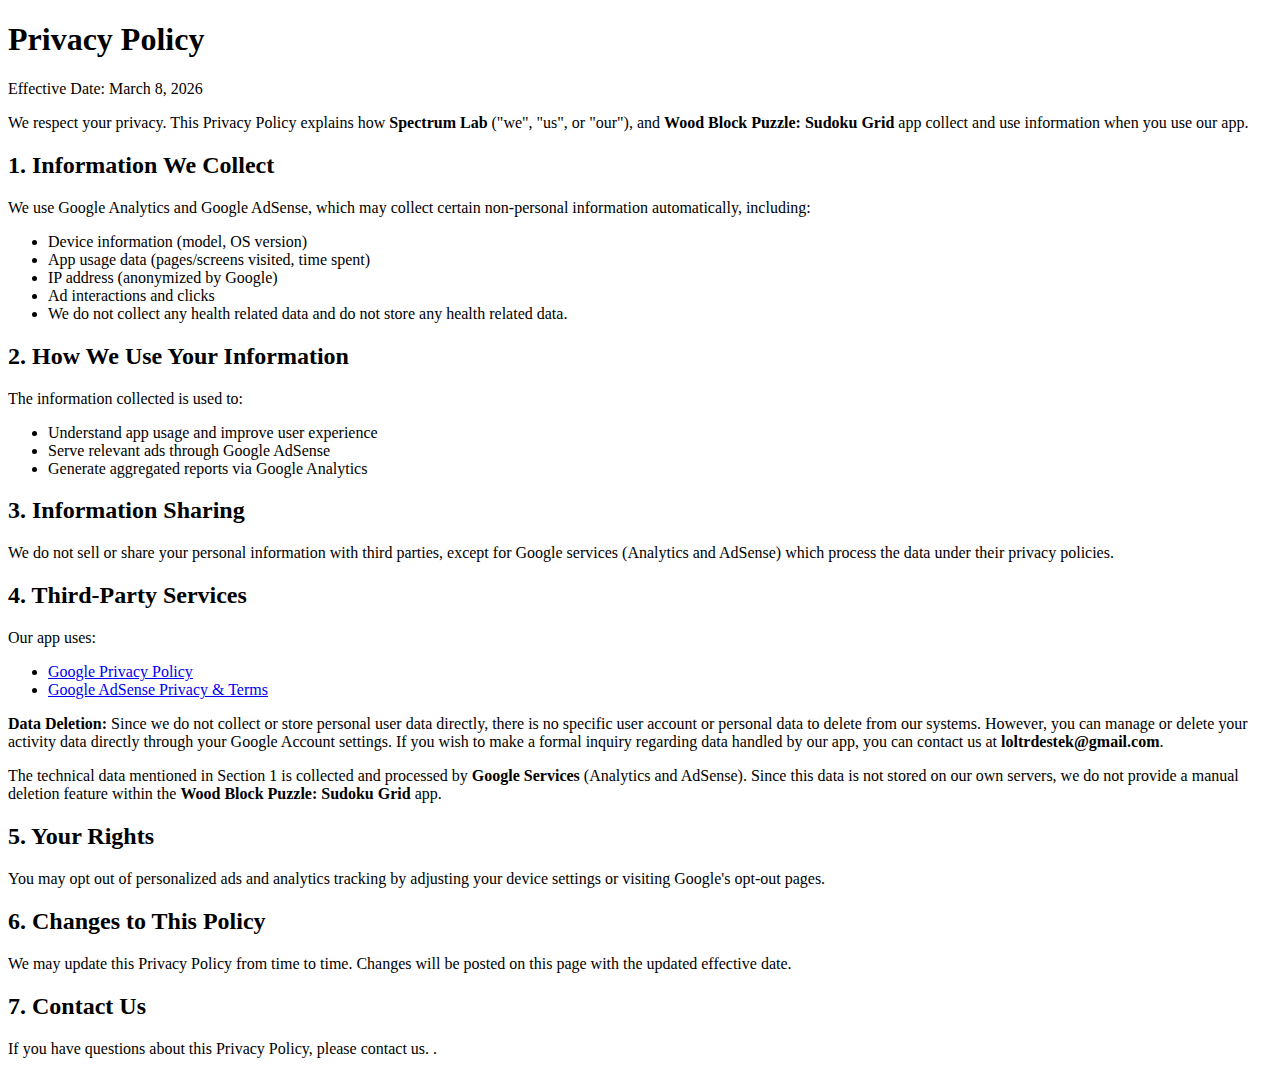
<file: blocksprivacypolicy.html>
<!DOCTYPE html>
<html lang="en">
<head>
  <meta charset="UTF-8">
  <meta name="viewport" content="width=device-width, initial-scale=1.0">
  <title>Privacy Policy</title>
</head>
<body>
  <h1>Privacy Policy</h1>
  
  <p>Effective Date: March 8, 2026</p>
  
  <p>We respect your privacy. This Privacy Policy explains how <strong>Spectrum Lab</strong> ("we", "us", or "our"), and <strong>Wood Block Puzzle: Sudoku Grid</strong> app collect and use information when you use our app.</p>
  
  <h2>1. Information We Collect</h2>
  <p>We use Google Analytics and Google AdSense, which may collect certain non-personal information automatically, including:</p>
  <ul>
    <li>Device information (model, OS version)</li>
    <li>App usage data (pages/screens visited, time spent)</li>
    <li>IP address (anonymized by Google)</li>
    <li>Ad interactions and clicks</li>
    <li>We do not collect any health related data and do not store any health related data. </li>
  </ul>
  
  <h2>2. How We Use Your Information</h2>
  <p>The information collected is used to:</p>
  <ul>
    <li>Understand app usage and improve user experience</li>
    <li>Serve relevant ads through Google AdSense</li>
    <li>Generate aggregated reports via Google Analytics</li>
  </ul>
  
  <h2>3. Information Sharing</h2>
  <p>We do not sell or share your personal information with third parties, except for Google services (Analytics and AdSense) which process the data under their privacy policies.</p>
  
  <h2>4. Third-Party Services</h2>
  <p>Our app uses:</p>
  <ul>
    <li><a href="https://policies.google.com/privacy" target="_blank">Google Privacy Policy</a></li>
    <li><a href="https://support.google.com/adsense/answer/48182" target="_blank">Google AdSense Privacy & Terms</a></li>
  </ul>
  </p>
  <p><strong>Data Deletion:</strong> Since we do not collect or store personal user data directly, there is no specific user account or personal data to delete from our systems. However, you can manage or delete your activity data directly through your Google Account settings. If you wish to make a formal inquiry regarding data handled by our app, you can contact us at <strong>loltrdestek@gmail.com</strong>.</p>
  <p>The technical data mentioned in Section 1 is collected and processed by <strong>Google Services</strong> (Analytics and AdSense). Since this data is not stored on our own servers, we do not provide a manual deletion feature within the <strong>Wood Block Puzzle: Sudoku Grid</strong> app.</p>  
  
  <h2>5. Your Rights</h2>
  <p>You may opt out of personalized ads and analytics tracking by adjusting your device settings or visiting Google's opt-out pages.</p>
  
  <h2>6. Changes to This Policy</h2>
  <p>We may update this Privacy Policy from time to time. Changes will be posted on this page with the updated effective date.</p>
  
  <h2>7. Contact Us</h2>
  <p>If you have questions about this Privacy Policy, please contact us. </a>.</p>
</body>
</html>
</file>
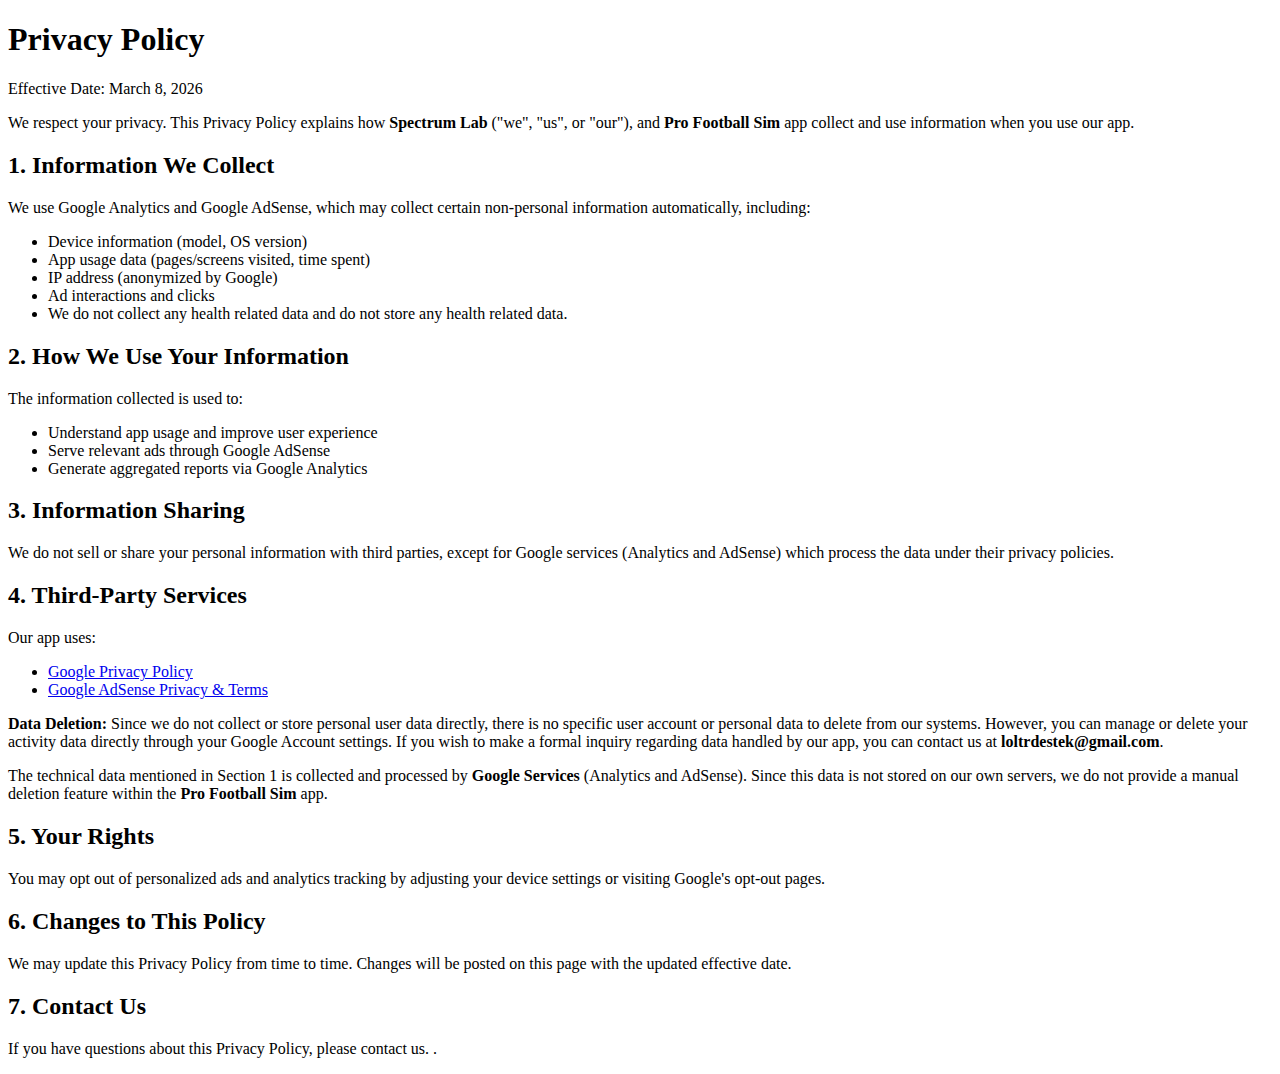
<file: footballprivacypolicy.html>
<!DOCTYPE html>
<html lang="en">
<head>
  <meta charset="UTF-8">
  <meta name="viewport" content="width=device-width, initial-scale=1.0">
  <title>Privacy Policy</title>
</head>
<body>
  <h1>Privacy Policy</h1>
  
  <p>Effective Date: March 8, 2026</p>
  
  <p>We respect your privacy. This Privacy Policy explains how <strong>Spectrum Lab</strong> ("we", "us", or "our"), and <strong>Pro Football Sim</strong> app collect and use information when you use our app.</p>
  
  <h2>1. Information We Collect</h2>
  <p>We use Google Analytics and Google AdSense, which may collect certain non-personal information automatically, including:</p>
  <ul>
    <li>Device information (model, OS version)</li>
    <li>App usage data (pages/screens visited, time spent)</li>
    <li>IP address (anonymized by Google)</li>
    <li>Ad interactions and clicks</li>
    <li>We do not collect any health related data and do not store any health related data. </li>
  </ul>
  
  <h2>2. How We Use Your Information</h2>
  <p>The information collected is used to:</p>
  <ul>
    <li>Understand app usage and improve user experience</li>
    <li>Serve relevant ads through Google AdSense</li>
    <li>Generate aggregated reports via Google Analytics</li>
  </ul>
  
  <h2>3. Information Sharing</h2>
  <p>We do not sell or share your personal information with third parties, except for Google services (Analytics and AdSense) which process the data under their privacy policies.</p>
  
  <h2>4. Third-Party Services</h2>
  <p>Our app uses:</p>
  <ul>
    <li><a href="https://policies.google.com/privacy" target="_blank">Google Privacy Policy</a></li>
    <li><a href="https://support.google.com/adsense/answer/48182" target="_blank">Google AdSense Privacy & Terms</a></li>
  </ul>
  </p>
  <p><strong>Data Deletion:</strong> Since we do not collect or store personal user data directly, there is no specific user account or personal data to delete from our systems. However, you can manage or delete your activity data directly through your Google Account settings. If you wish to make a formal inquiry regarding data handled by our app, you can contact us at <strong>loltrdestek@gmail.com</strong>.</p>
  <p>The technical data mentioned in Section 1 is collected and processed by <strong>Google Services</strong> (Analytics and AdSense). Since this data is not stored on our own servers, we do not provide a manual deletion feature within the <strong>Pro Football Sim</strong> app.</p>  
  
  <h2>5. Your Rights</h2>
  <p>You may opt out of personalized ads and analytics tracking by adjusting your device settings or visiting Google's opt-out pages.</p>
  
  <h2>6. Changes to This Policy</h2>
  <p>We may update this Privacy Policy from time to time. Changes will be posted on this page with the updated effective date.</p>
  
  <h2>7. Contact Us</h2>
  <p>If you have questions about this Privacy Policy, please contact us. </a>.</p>
</body>
</html>
</file>
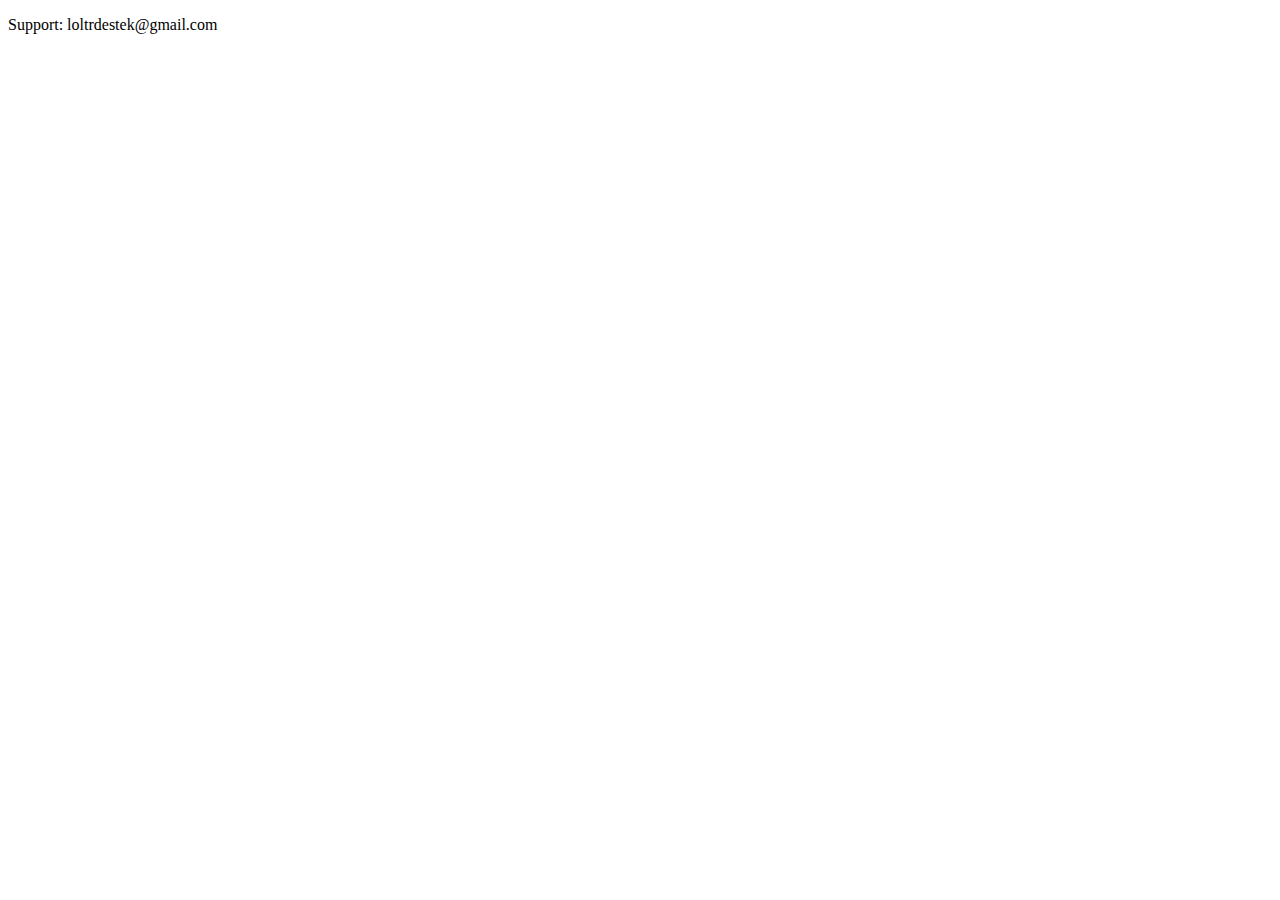
<file: issues.html>
<!DOCTYPE html>
<html lang="en">
<head>
  <meta charset="UTF-8">
  <meta name="viewport" content="width=device-width, initial-scale=1.0">
  <title>Privacy Policy</title>
</head>
<body>
  <p>Support: loltrdestek@gmail.com</p>
</body>
</html>
</file>
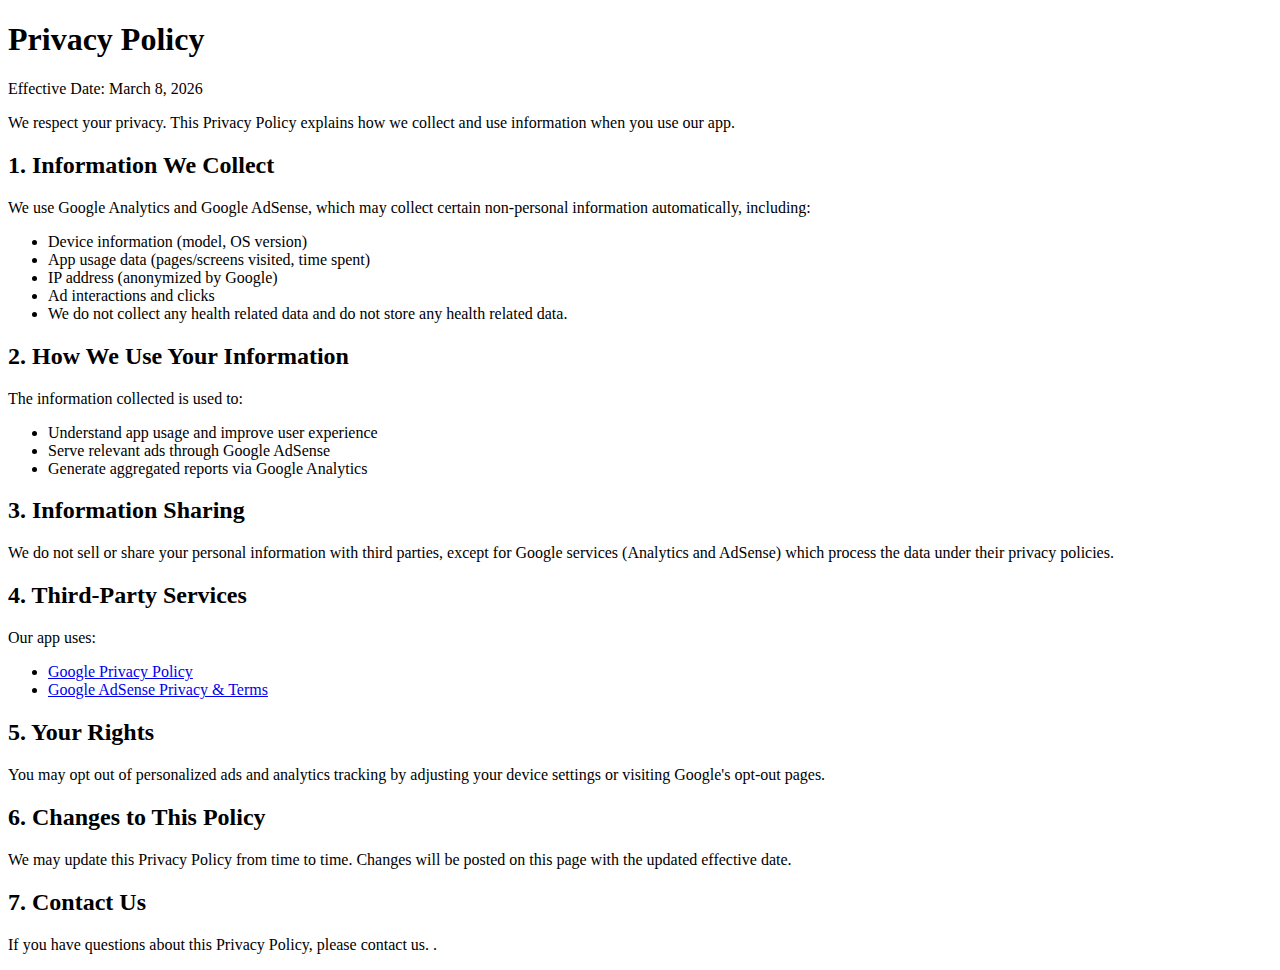
<file: quitprivacypolicy.html>
<!DOCTYPE html>
<html lang="en">
<head>
  <meta charset="UTF-8">
  <meta name="viewport" content="width=device-width, initial-scale=1.0">
  <title>Privacy Policy</title>
</head>
<body>
  <h1>Privacy Policy</h1>
  
  <p>Effective Date: March 8, 2026</p>
  
  <p>We respect your privacy. This Privacy Policy explains how we collect and use information when you use our app.</p>
  
  <h2>1. Information We Collect</h2>
  <p>We use Google Analytics and Google AdSense, which may collect certain non-personal information automatically, including:</p>
  <ul>
    <li>Device information (model, OS version)</li>
    <li>App usage data (pages/screens visited, time spent)</li>
    <li>IP address (anonymized by Google)</li>
    <li>Ad interactions and clicks</li>
    <li>We do not collect any health related data and do not store any health related data. </li>
  </ul>
  
  <h2>2. How We Use Your Information</h2>
  <p>The information collected is used to:</p>
  <ul>
    <li>Understand app usage and improve user experience</li>
    <li>Serve relevant ads through Google AdSense</li>
    <li>Generate aggregated reports via Google Analytics</li>
  </ul>
  
  <h2>3. Information Sharing</h2>
  <p>We do not sell or share your personal information with third parties, except for Google services (Analytics and AdSense) which process the data under their privacy policies.</p>
  
  <h2>4. Third-Party Services</h2>
  <p>Our app uses:</p>
  <ul>
    <li><a href="https://policies.google.com/privacy" target="_blank">Google Privacy Policy</a></li>
    <li><a href="https://support.google.com/adsense/answer/48182" target="_blank">Google AdSense Privacy & Terms</a></li>
  </ul>
  
  <h2>5. Your Rights</h2>
  <p>You may opt out of personalized ads and analytics tracking by adjusting your device settings or visiting Google's opt-out pages.</p>
  
  <h2>6. Changes to This Policy</h2>
  <p>We may update this Privacy Policy from time to time. Changes will be posted on this page with the updated effective date.</p>
  
  <h2>7. Contact Us</h2>
  <p>If you have questions about this Privacy Policy, please contact us. </a>.</p>
</body>
</html>
</file>
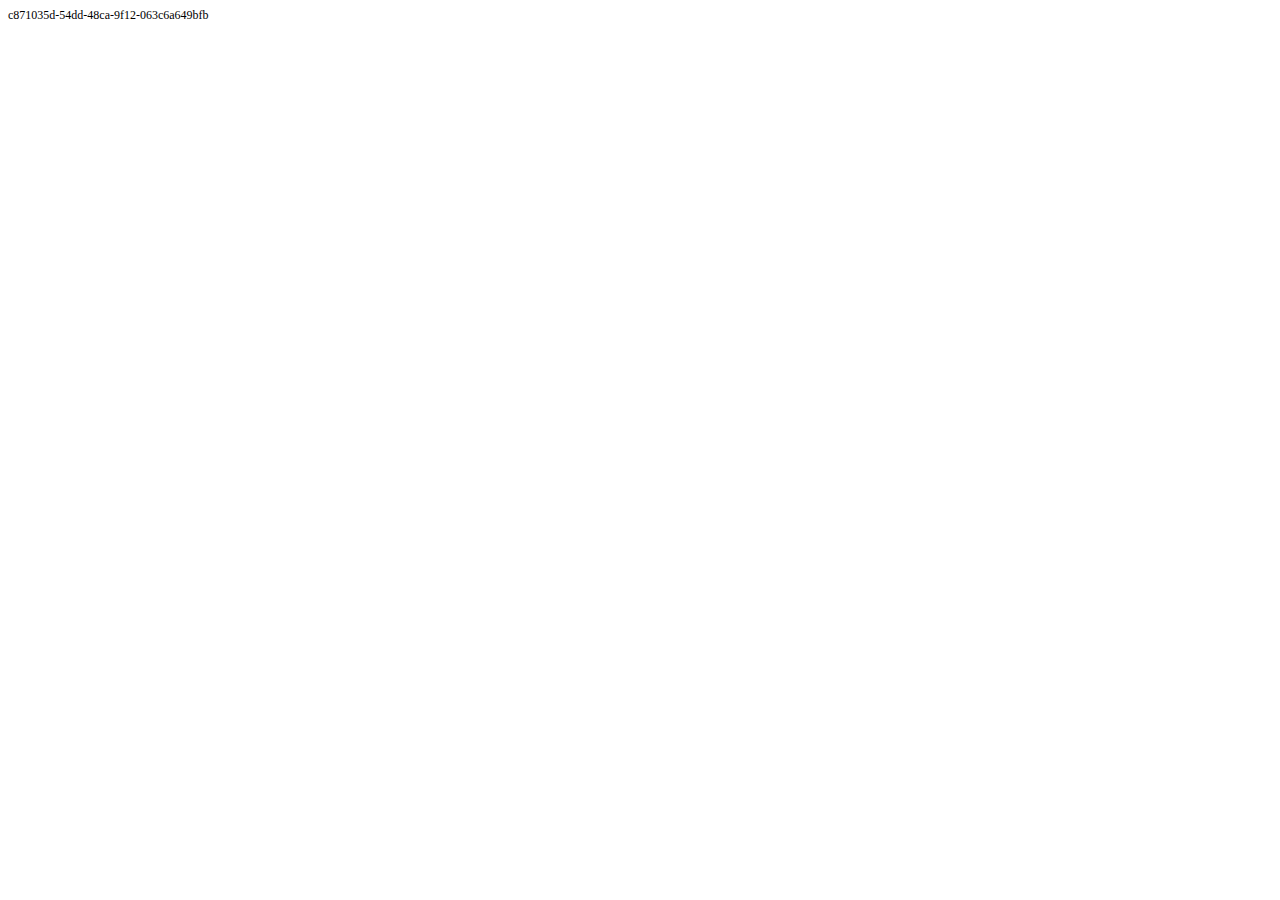
<file: riot.html>
<!DOCTYPE html PUBLIC "-//W3C//DTD HTML 4.01//EN" "http://www.w3.org/TR/html4/strict.dtd">
<html>
<head>
  <meta http-equiv="Content-Type" content="text/html; charset=utf-8">
  <meta http-equiv="Content-Style-Type" content="text/css">
  <title></title>
  <meta name="Generator" content="Cocoa HTML Writer">
  <meta name="CocoaVersion" content="1404.46">
  <style type="text/css">
    p.p1 {margin: 0.0px 0.0px 0.0px 0.0px; line-height: 14.0px; font: 12.0px Times; color: #000000; -webkit-text-stroke: #000000}
    span.s1 {font-kerning: none}
  </style>
</head>
<body>
<p class="p1"><span class="s1">c871035d-54dd-48ca-9f12-063c6a649bfb</span></p>
</body>
</html>
</file>
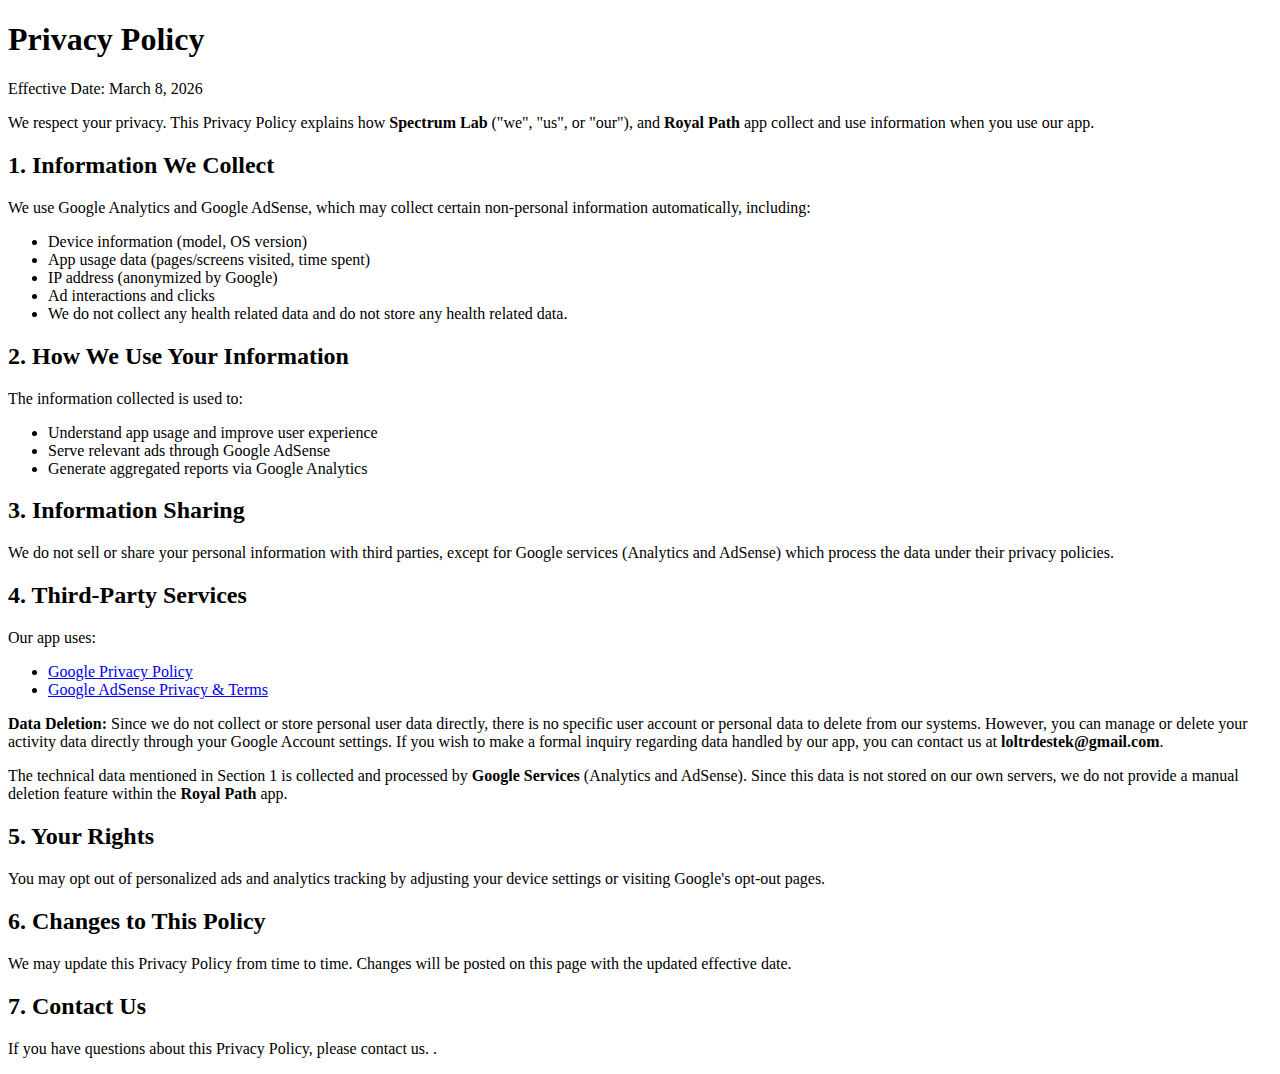
<file: royalpathprivacypolicy.html>
<!DOCTYPE html>
<html lang="en">
<head>
  <meta charset="UTF-8">
  <meta name="viewport" content="width=device-width, initial-scale=1.0">
  <title>Privacy Policy</title>
</head>
<body>
  <h1>Privacy Policy</h1>
  
  <p>Effective Date: March 8, 2026</p>
  
  <p>We respect your privacy. This Privacy Policy explains how <strong>Spectrum Lab</strong> ("we", "us", or "our"), and <strong>Royal Path</strong> app collect and use information when you use our app.</p>
  
  <h2>1. Information We Collect</h2>
  <p>We use Google Analytics and Google AdSense, which may collect certain non-personal information automatically, including:</p>
  <ul>
    <li>Device information (model, OS version)</li>
    <li>App usage data (pages/screens visited, time spent)</li>
    <li>IP address (anonymized by Google)</li>
    <li>Ad interactions and clicks</li>
    <li>We do not collect any health related data and do not store any health related data. </li>
  </ul>
  
  <h2>2. How We Use Your Information</h2>
  <p>The information collected is used to:</p>
  <ul>
    <li>Understand app usage and improve user experience</li>
    <li>Serve relevant ads through Google AdSense</li>
    <li>Generate aggregated reports via Google Analytics</li>
  </ul>
  
  <h2>3. Information Sharing</h2>
  <p>We do not sell or share your personal information with third parties, except for Google services (Analytics and AdSense) which process the data under their privacy policies.</p>
  
  <h2>4. Third-Party Services</h2>
  <p>Our app uses:</p>
  <ul>
    <li><a href="https://policies.google.com/privacy" target="_blank">Google Privacy Policy</a></li>
    <li><a href="https://support.google.com/adsense/answer/48182" target="_blank">Google AdSense Privacy & Terms</a></li>
  </ul>
  </p>
  <p><strong>Data Deletion:</strong> Since we do not collect or store personal user data directly, there is no specific user account or personal data to delete from our systems. However, you can manage or delete your activity data directly through your Google Account settings. If you wish to make a formal inquiry regarding data handled by our app, you can contact us at <strong>loltrdestek@gmail.com</strong>.</p>
  <p>The technical data mentioned in Section 1 is collected and processed by <strong>Google Services</strong> (Analytics and AdSense). Since this data is not stored on our own servers, we do not provide a manual deletion feature within the <strong>Royal Path</strong> app.</p>  
  
  <h2>5. Your Rights</h2>
  <p>You may opt out of personalized ads and analytics tracking by adjusting your device settings or visiting Google's opt-out pages.</p>
  
  <h2>6. Changes to This Policy</h2>
  <p>We may update this Privacy Policy from time to time. Changes will be posted on this page with the updated effective date.</p>
  
  <h2>7. Contact Us</h2>
  <p>If you have questions about this Privacy Policy, please contact us. </a>.</p>
</body>
</html>
</file>
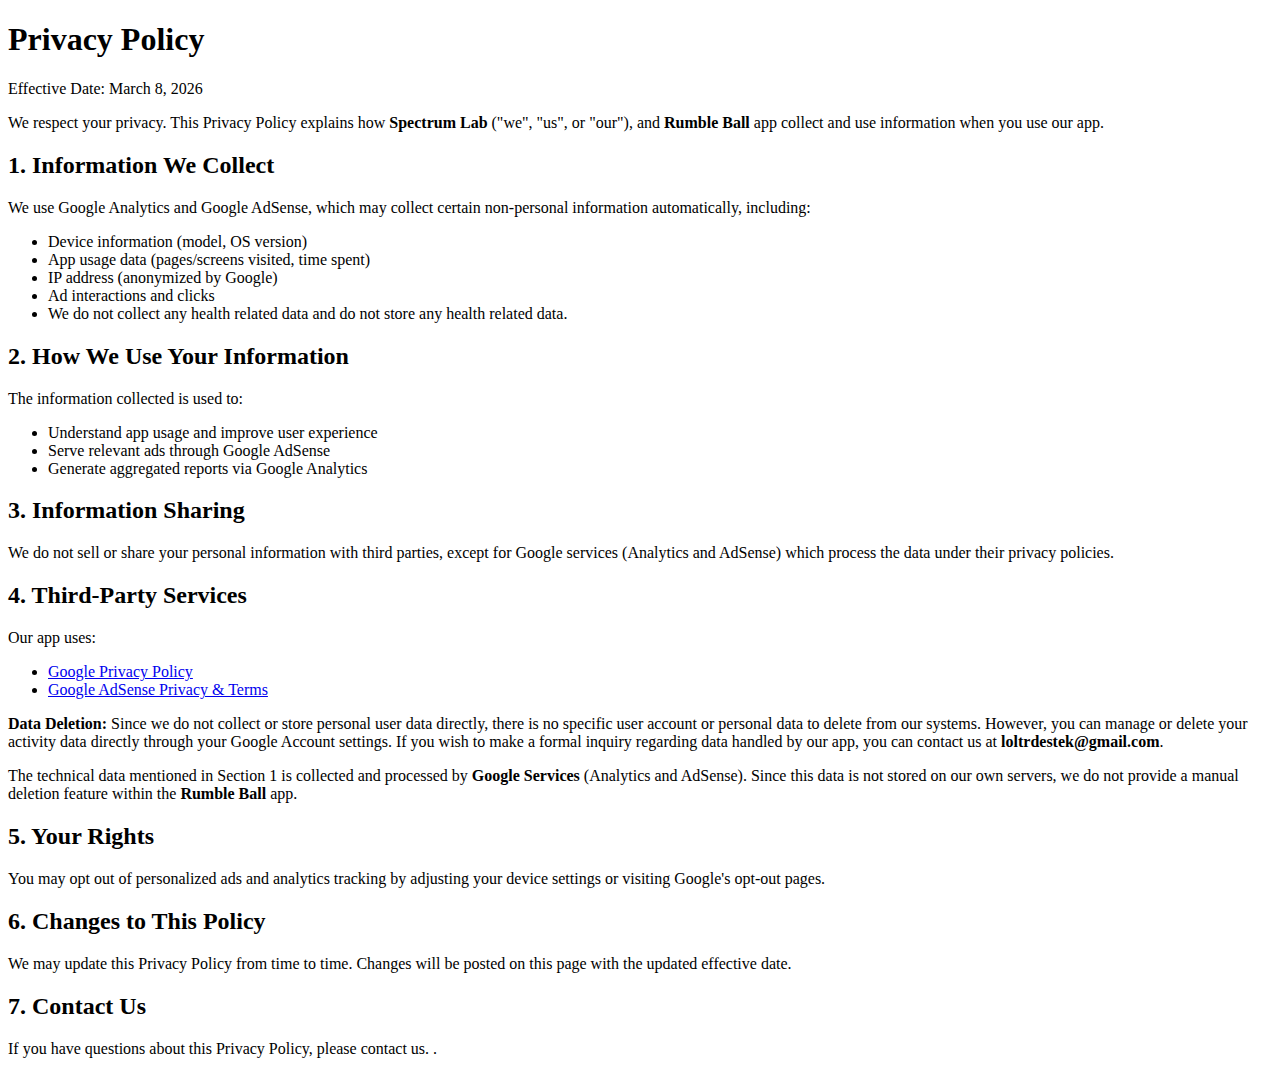
<file: rumbleballprivacypolicy.html>
<!DOCTYPE html>
<html lang="en">
<head>
  <meta charset="UTF-8">
  <meta name="viewport" content="width=device-width, initial-scale=1.0">
  <title>Privacy Policy</title>
</head>
<body>
  <h1>Privacy Policy</h1>
  
  <p>Effective Date: March 8, 2026</p>
  
  <p>We respect your privacy. This Privacy Policy explains how <strong>Spectrum Lab</strong> ("we", "us", or "our"), and <strong>Rumble Ball</strong> app collect and use information when you use our app.</p>
  
  <h2>1. Information We Collect</h2>
  <p>We use Google Analytics and Google AdSense, which may collect certain non-personal information automatically, including:</p>
  <ul>
    <li>Device information (model, OS version)</li>
    <li>App usage data (pages/screens visited, time spent)</li>
    <li>IP address (anonymized by Google)</li>
    <li>Ad interactions and clicks</li>
    <li>We do not collect any health related data and do not store any health related data. </li>
  </ul>
  
  <h2>2. How We Use Your Information</h2>
  <p>The information collected is used to:</p>
  <ul>
    <li>Understand app usage and improve user experience</li>
    <li>Serve relevant ads through Google AdSense</li>
    <li>Generate aggregated reports via Google Analytics</li>
  </ul>
  
  <h2>3. Information Sharing</h2>
  <p>We do not sell or share your personal information with third parties, except for Google services (Analytics and AdSense) which process the data under their privacy policies.</p>
  
  <h2>4. Third-Party Services</h2>
  <p>Our app uses:</p>
  <ul>
    <li><a href="https://policies.google.com/privacy" target="_blank">Google Privacy Policy</a></li>
    <li><a href="https://support.google.com/adsense/answer/48182" target="_blank">Google AdSense Privacy & Terms</a></li>
  </ul>
  </p>
  <p><strong>Data Deletion:</strong> Since we do not collect or store personal user data directly, there is no specific user account or personal data to delete from our systems. However, you can manage or delete your activity data directly through your Google Account settings. If you wish to make a formal inquiry regarding data handled by our app, you can contact us at <strong>loltrdestek@gmail.com</strong>.</p>
  <p>The technical data mentioned in Section 1 is collected and processed by <strong>Google Services</strong> (Analytics and AdSense). Since this data is not stored on our own servers, we do not provide a manual deletion feature within the <strong>Rumble Ball</strong> app.</p>  
  
  <h2>5. Your Rights</h2>
  <p>You may opt out of personalized ads and analytics tracking by adjusting your device settings or visiting Google's opt-out pages.</p>
  
  <h2>6. Changes to This Policy</h2>
  <p>We may update this Privacy Policy from time to time. Changes will be posted on this page with the updated effective date.</p>
  
  <h2>7. Contact Us</h2>
  <p>If you have questions about this Privacy Policy, please contact us. </a>.</p>
</body>
</html>
</file>
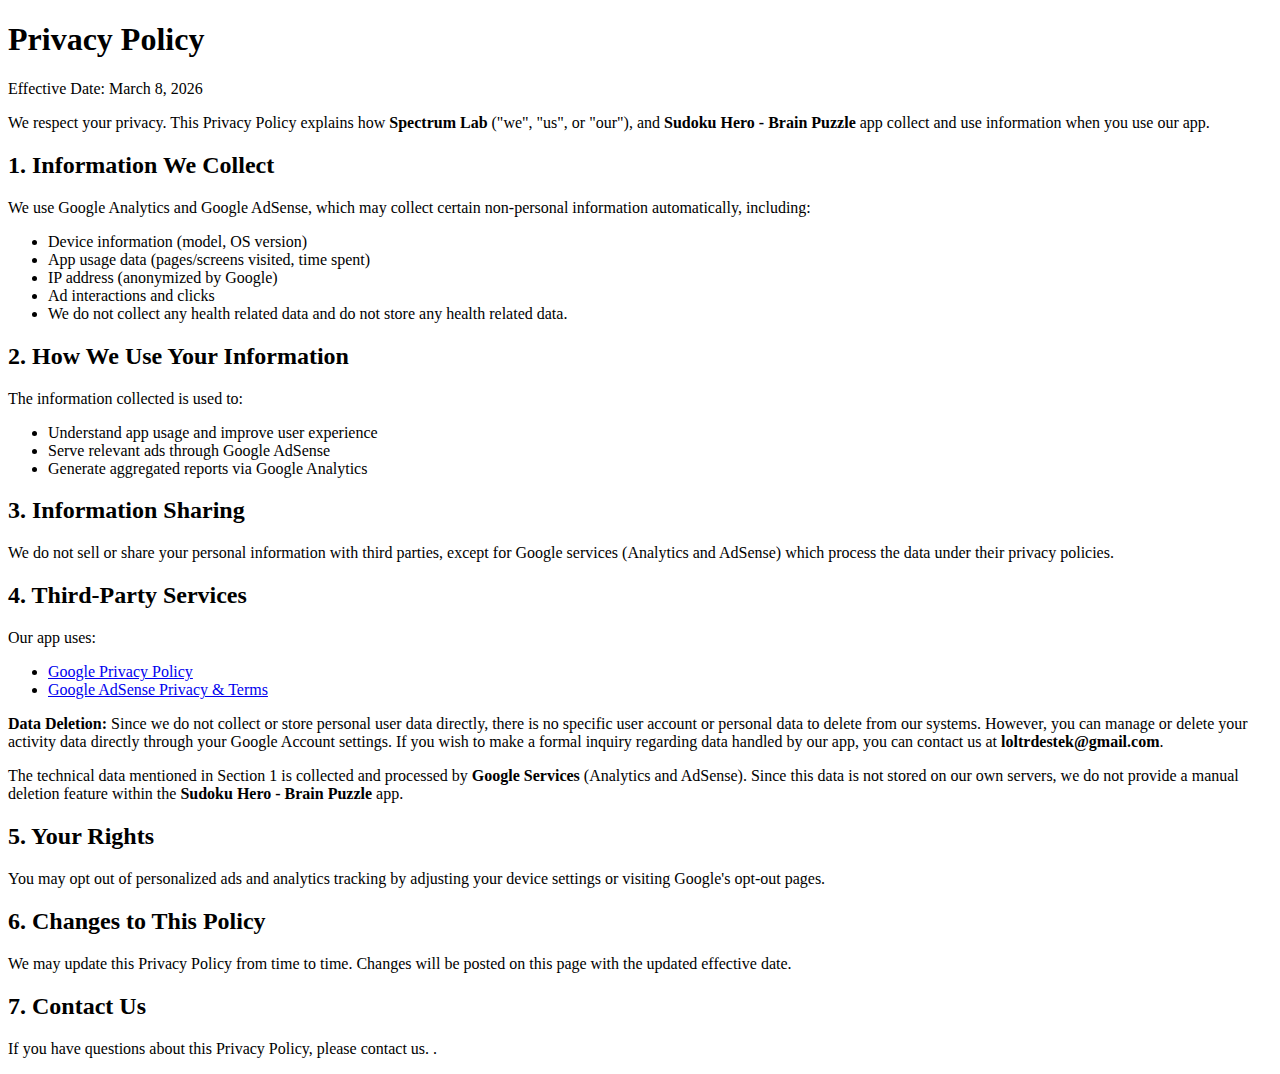
<file: sudokuprivacypolicy copy.html>
<!DOCTYPE html>
<html lang="en">
<head>
  <meta charset="UTF-8">
  <meta name="viewport" content="width=device-width, initial-scale=1.0">
  <title>Privacy Policy</title>
</head>
<body>
  <h1>Privacy Policy</h1>
  
  <p>Effective Date: March 8, 2026</p>
  
  <p>We respect your privacy. This Privacy Policy explains how <strong>Spectrum Lab</strong> ("we", "us", or "our"), and <strong>Sudoku Hero - Brain Puzzle</strong> app collect and use information when you use our app.</p>
  
  <h2>1. Information We Collect</h2>
  <p>We use Google Analytics and Google AdSense, which may collect certain non-personal information automatically, including:</p>
  <ul>
    <li>Device information (model, OS version)</li>
    <li>App usage data (pages/screens visited, time spent)</li>
    <li>IP address (anonymized by Google)</li>
    <li>Ad interactions and clicks</li>
    <li>We do not collect any health related data and do not store any health related data. </li>
  </ul>
  
  <h2>2. How We Use Your Information</h2>
  <p>The information collected is used to:</p>
  <ul>
    <li>Understand app usage and improve user experience</li>
    <li>Serve relevant ads through Google AdSense</li>
    <li>Generate aggregated reports via Google Analytics</li>
  </ul>
  
  <h2>3. Information Sharing</h2>
  <p>We do not sell or share your personal information with third parties, except for Google services (Analytics and AdSense) which process the data under their privacy policies.</p>
  
  <h2>4. Third-Party Services</h2>
  <p>Our app uses:</p>
  <ul>
    <li><a href="https://policies.google.com/privacy" target="_blank">Google Privacy Policy</a></li>
    <li><a href="https://support.google.com/adsense/answer/48182" target="_blank">Google AdSense Privacy & Terms</a></li>
  </ul>
  </p>
  <p><strong>Data Deletion:</strong> Since we do not collect or store personal user data directly, there is no specific user account or personal data to delete from our systems. However, you can manage or delete your activity data directly through your Google Account settings. If you wish to make a formal inquiry regarding data handled by our app, you can contact us at <strong>loltrdestek@gmail.com</strong>.</p>
  <p>The technical data mentioned in Section 1 is collected and processed by <strong>Google Services</strong> (Analytics and AdSense). Since this data is not stored on our own servers, we do not provide a manual deletion feature within the <strong>Sudoku Hero - Brain Puzzle</strong> app.</p>  
  
  <h2>5. Your Rights</h2>
  <p>You may opt out of personalized ads and analytics tracking by adjusting your device settings or visiting Google's opt-out pages.</p>
  
  <h2>6. Changes to This Policy</h2>
  <p>We may update this Privacy Policy from time to time. Changes will be posted on this page with the updated effective date.</p>
  
  <h2>7. Contact Us</h2>
  <p>If you have questions about this Privacy Policy, please contact us. </a>.</p>
</body>
</html>
</file>
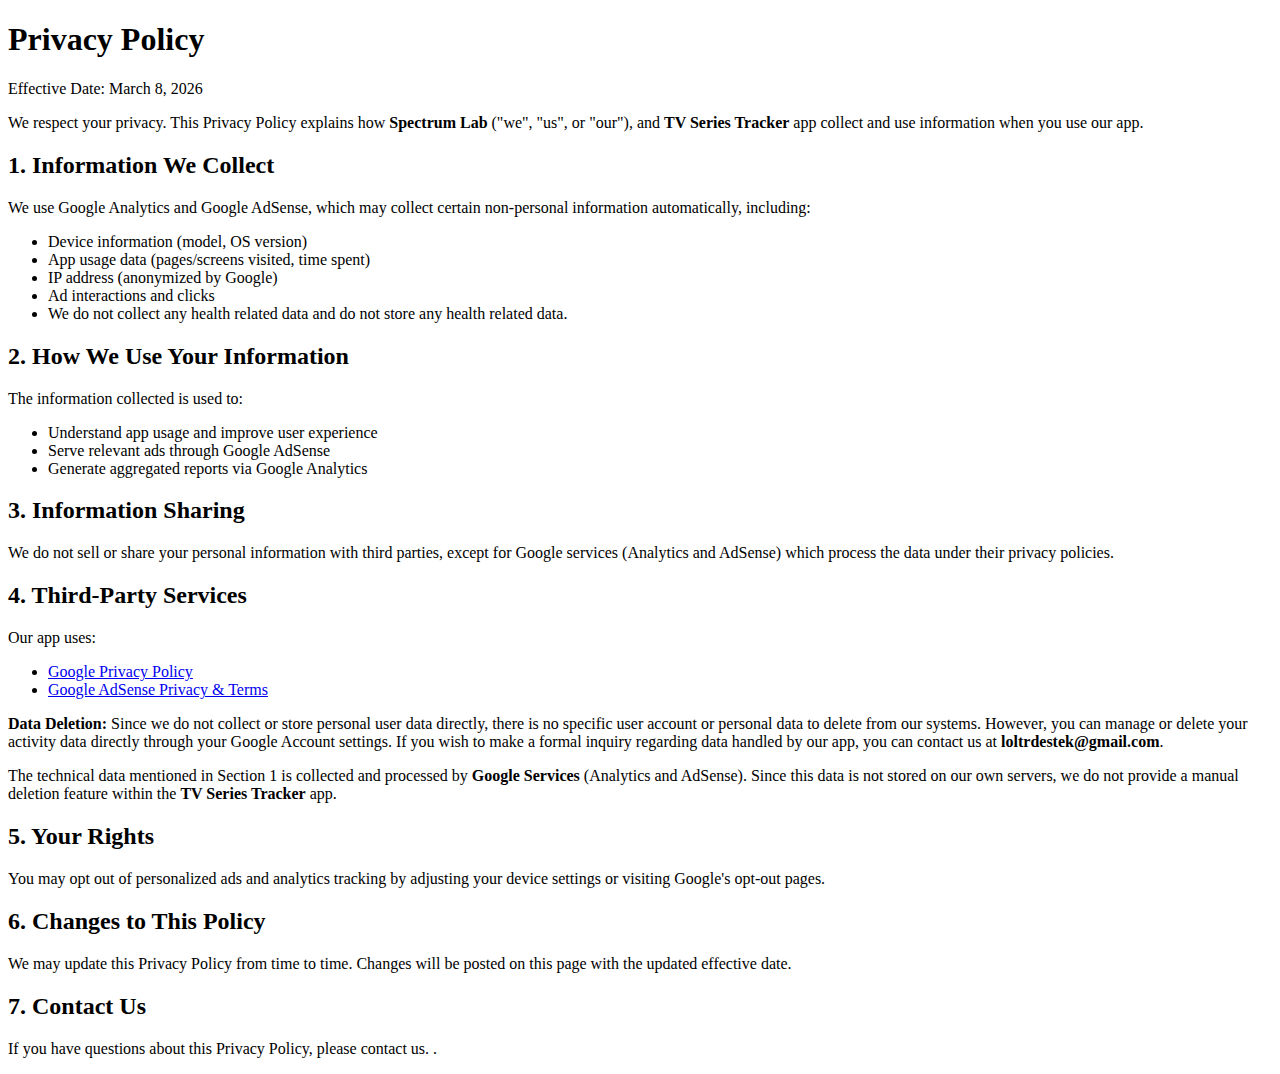
<file: tvprivacypolicy.html>
<!DOCTYPE html>
<html lang="en">
<head>
  <meta charset="UTF-8">
  <meta name="viewport" content="width=device-width, initial-scale=1.0">
  <title>Privacy Policy</title>
</head>
<body>
  <h1>Privacy Policy</h1>
  
  <p>Effective Date: March 8, 2026</p>
  
  <p>We respect your privacy. This Privacy Policy explains how <strong>Spectrum Lab</strong> ("we", "us", or "our"), and <strong>TV Series Tracker</strong> app collect and use information when you use our app.</p>
  
  <h2>1. Information We Collect</h2>
  <p>We use Google Analytics and Google AdSense, which may collect certain non-personal information automatically, including:</p>
  <ul>
    <li>Device information (model, OS version)</li>
    <li>App usage data (pages/screens visited, time spent)</li>
    <li>IP address (anonymized by Google)</li>
    <li>Ad interactions and clicks</li>
    <li>We do not collect any health related data and do not store any health related data. </li>
  </ul>
  
  <h2>2. How We Use Your Information</h2>
  <p>The information collected is used to:</p>
  <ul>
    <li>Understand app usage and improve user experience</li>
    <li>Serve relevant ads through Google AdSense</li>
    <li>Generate aggregated reports via Google Analytics</li>
  </ul>
  
  <h2>3. Information Sharing</h2>
  <p>We do not sell or share your personal information with third parties, except for Google services (Analytics and AdSense) which process the data under their privacy policies.</p>
  
  <h2>4. Third-Party Services</h2>
  <p>Our app uses:</p>
  <ul>
    <li><a href="https://policies.google.com/privacy" target="_blank">Google Privacy Policy</a></li>
    <li><a href="https://support.google.com/adsense/answer/48182" target="_blank">Google AdSense Privacy & Terms</a></li>
  </ul>
  </p>
  <p><strong>Data Deletion:</strong> Since we do not collect or store personal user data directly, there is no specific user account or personal data to delete from our systems. However, you can manage or delete your activity data directly through your Google Account settings. If you wish to make a formal inquiry regarding data handled by our app, you can contact us at <strong>loltrdestek@gmail.com</strong>.</p>
  <p>The technical data mentioned in Section 1 is collected and processed by <strong>Google Services</strong> (Analytics and AdSense). Since this data is not stored on our own servers, we do not provide a manual deletion feature within the <strong>TV Series Tracker</strong> app.</p>  
  
  <h2>5. Your Rights</h2>
  <p>You may opt out of personalized ads and analytics tracking by adjusting your device settings or visiting Google's opt-out pages.</p>
  
  <h2>6. Changes to This Policy</h2>
  <p>We may update this Privacy Policy from time to time. Changes will be posted on this page with the updated effective date.</p>
  
  <h2>7. Contact Us</h2>
  <p>If you have questions about this Privacy Policy, please contact us. </a>.</p>
</body>
</html>
</file>
